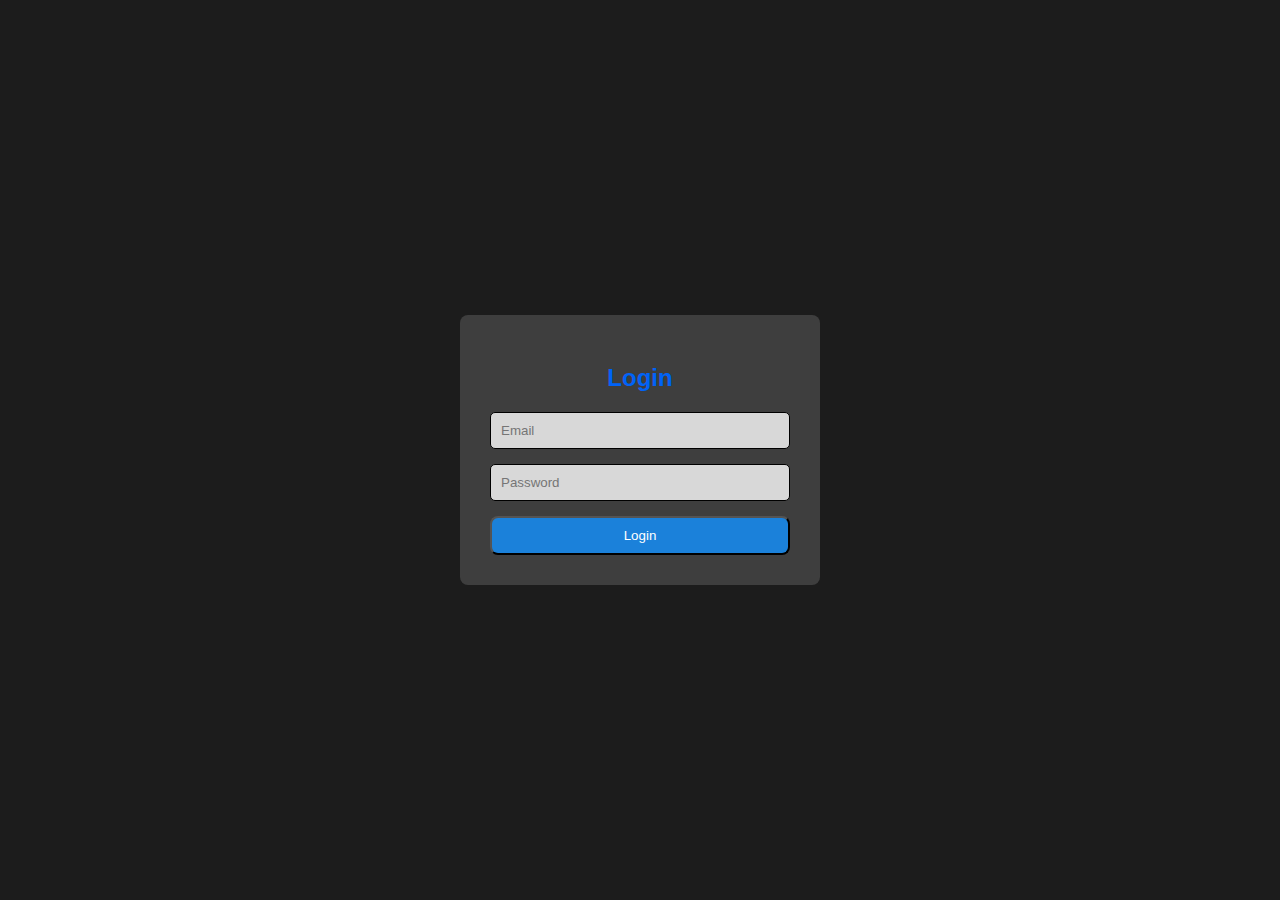
<file: login.html>
<!DOCTYPE html>
<html lang="en">
  <head>
    <meta charset="UTF-8" />
    <meta name="viewport" content="width=device-width, initial-scale=1.0" />
    <title>Login page</title>
    <style>
      body {
        font-family: Arial, Helvetica, sans-serif;
        background-color: #1c1c1c;
        margin: 0;
        padding: 0;
        height: 100vh;
        display: flex;
        justify-content: center;
        align-items: center;
      }
      .card {
        background-color: #3e3e3e;
        border-radius: 8px;
        padding: 30px;
        width: 300px;
      }
      h2 {
        color: #0063f8;
        text-align: center;
        margin-bottom: 20px;
      }
      form {
        display: flex;
        flex-direction: column;
      }
      input {
        margin-bottom: 15px;
        padding: 10px;
        border-radius: 5px;
        border: 1px solid black;
        background-color: #d8d8d8;
      }
      button {
        background-color: #1b81da;
        color: #fff;
        padding: 10px;
        border-radius: 8px;
      }
      button:hover {
        background-color: #0741ac;
      }
    </style>
  </head>
  <body>
    <div class="card">
      <h2>Login</h2>
      <form>
        <input type="email" name="" id="" placeholder="Email" />
        <input type="password" name="" id="" placeholder="Password" />
        <button type="submit">Login</button>
      </form>
    </div>
  </body>
</html>
</file>
